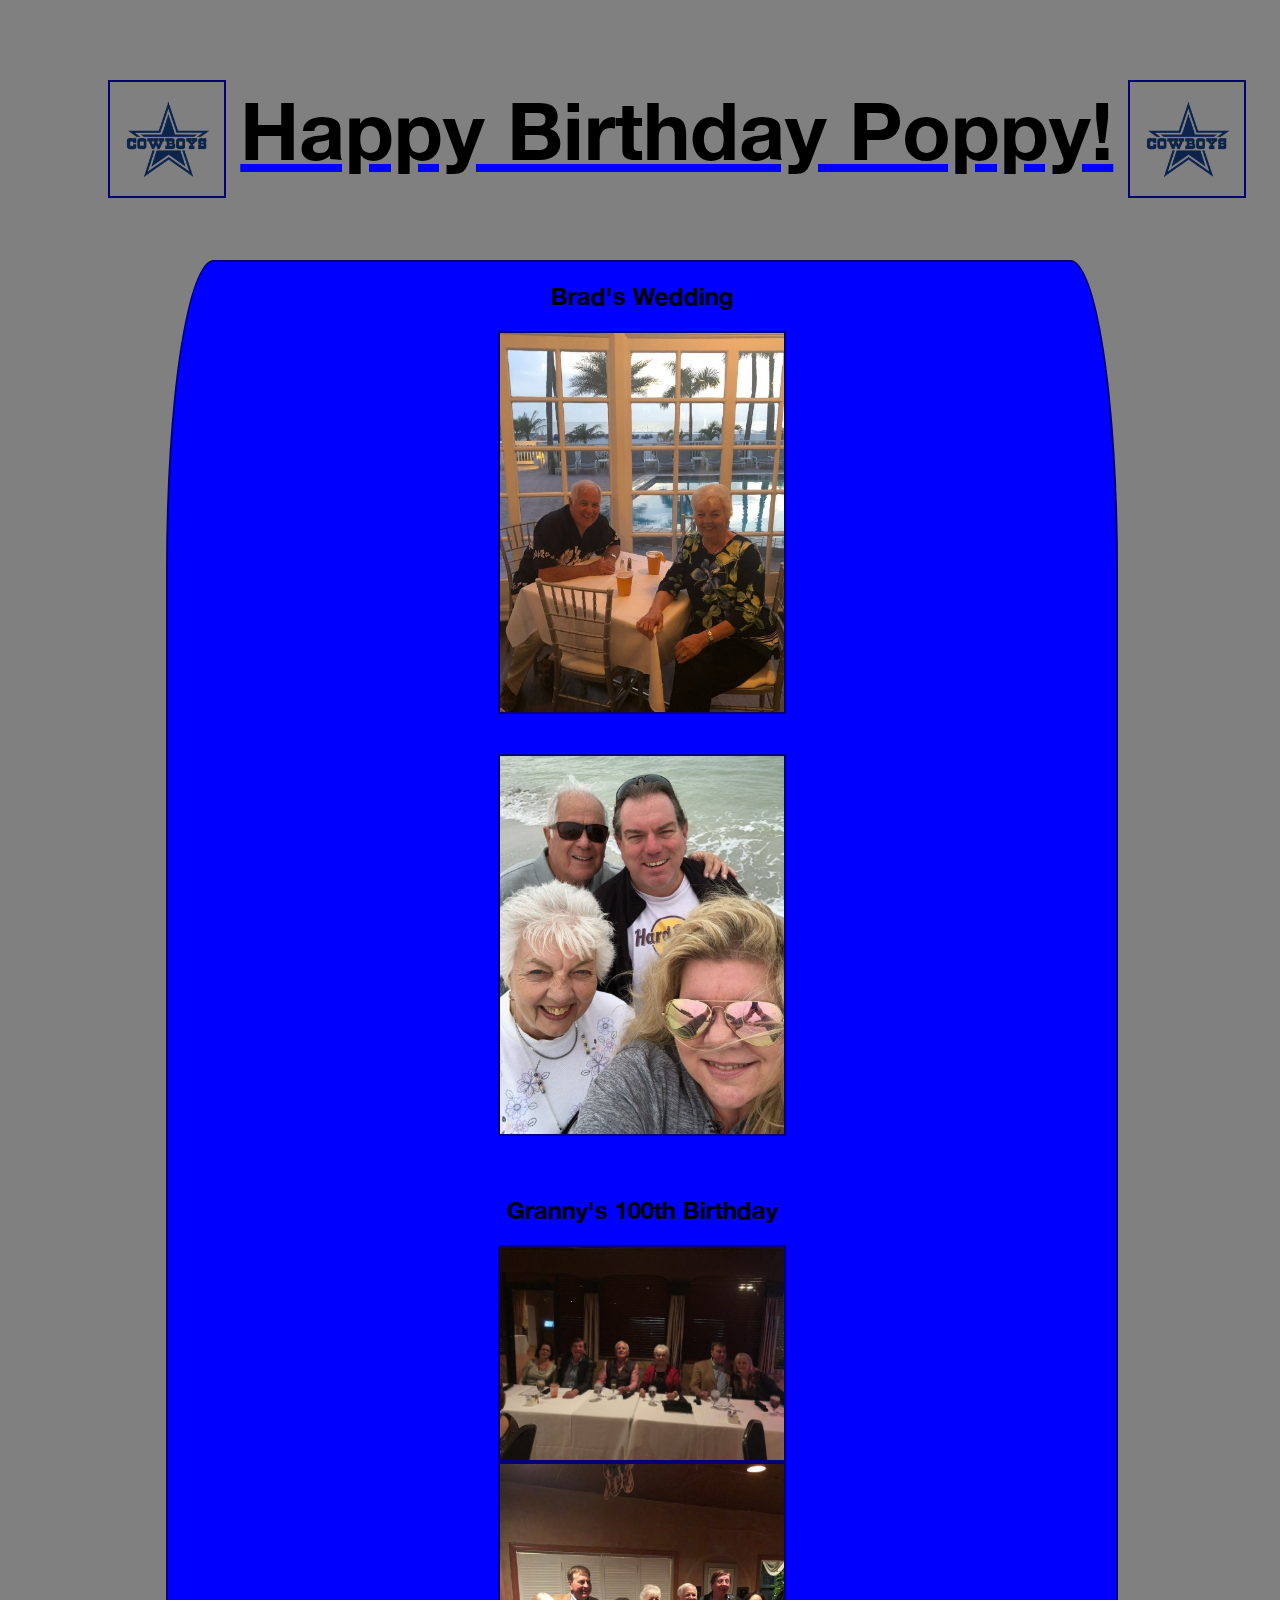
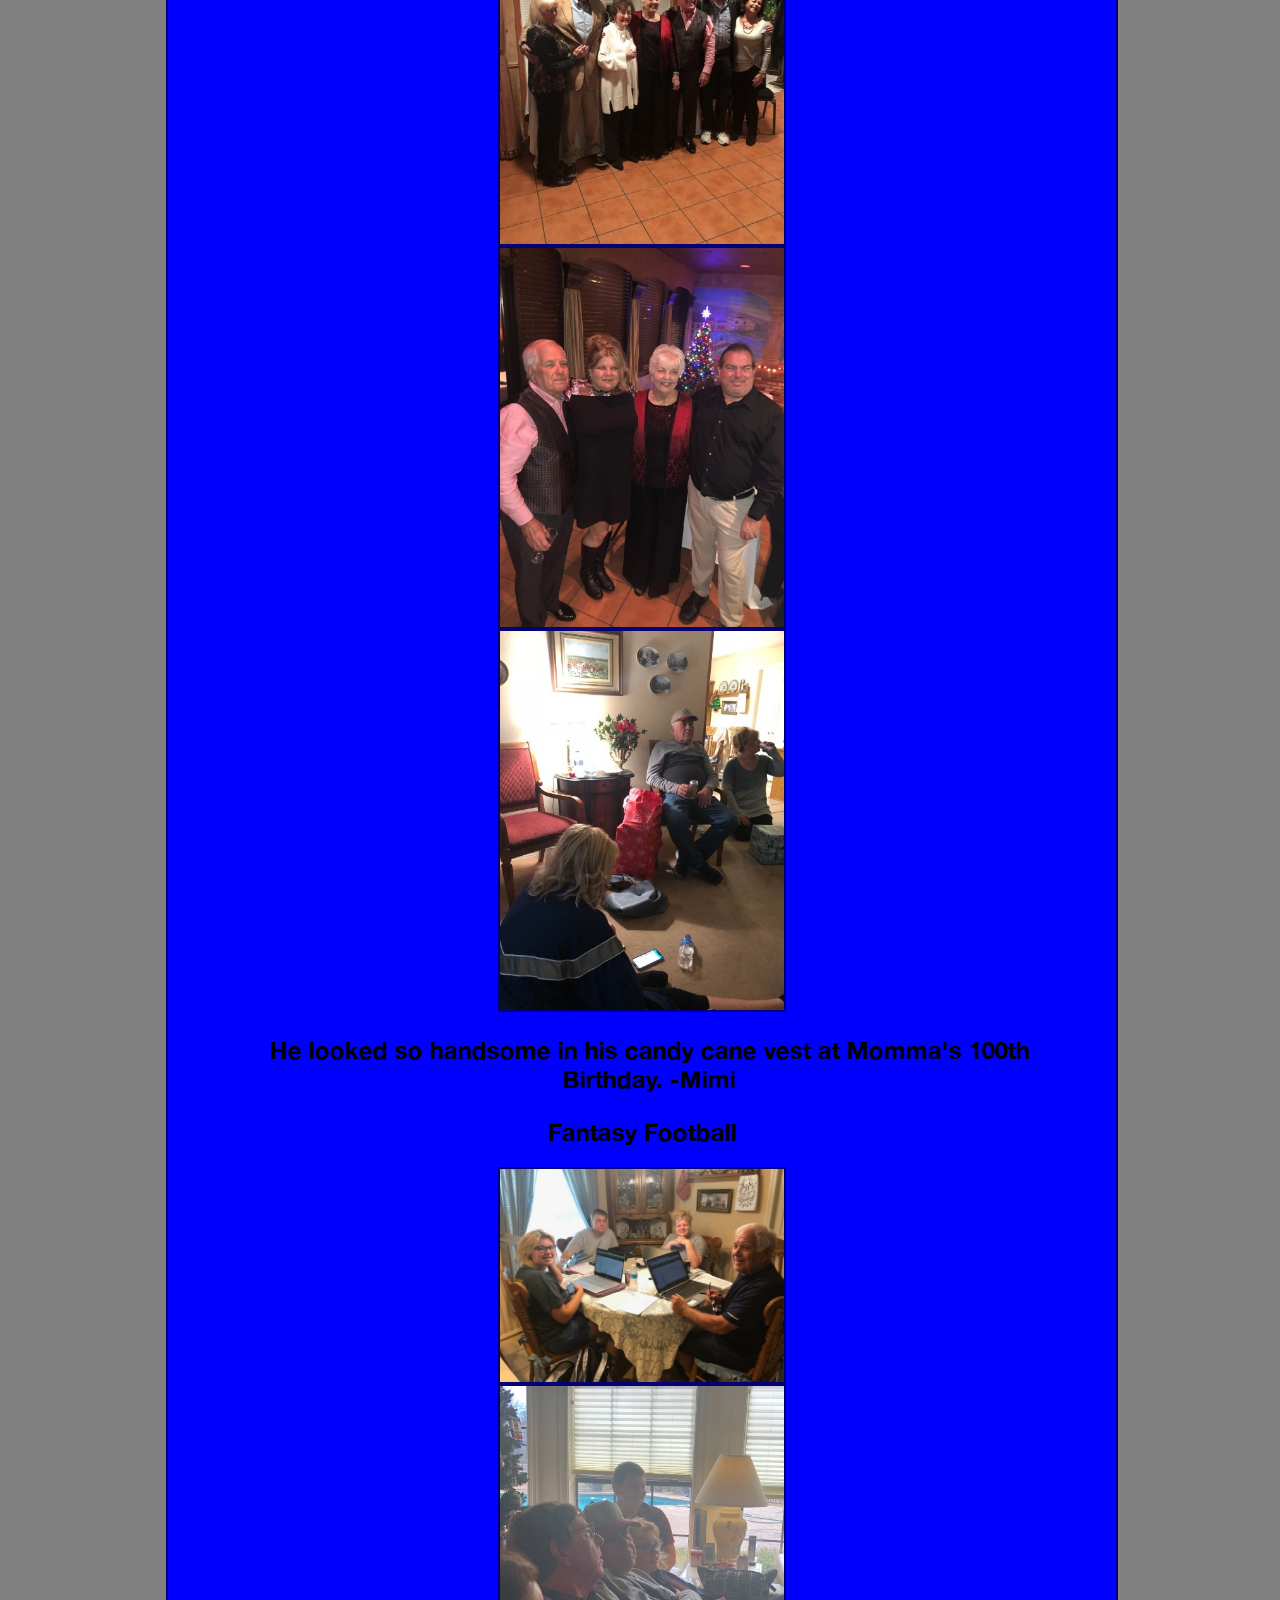
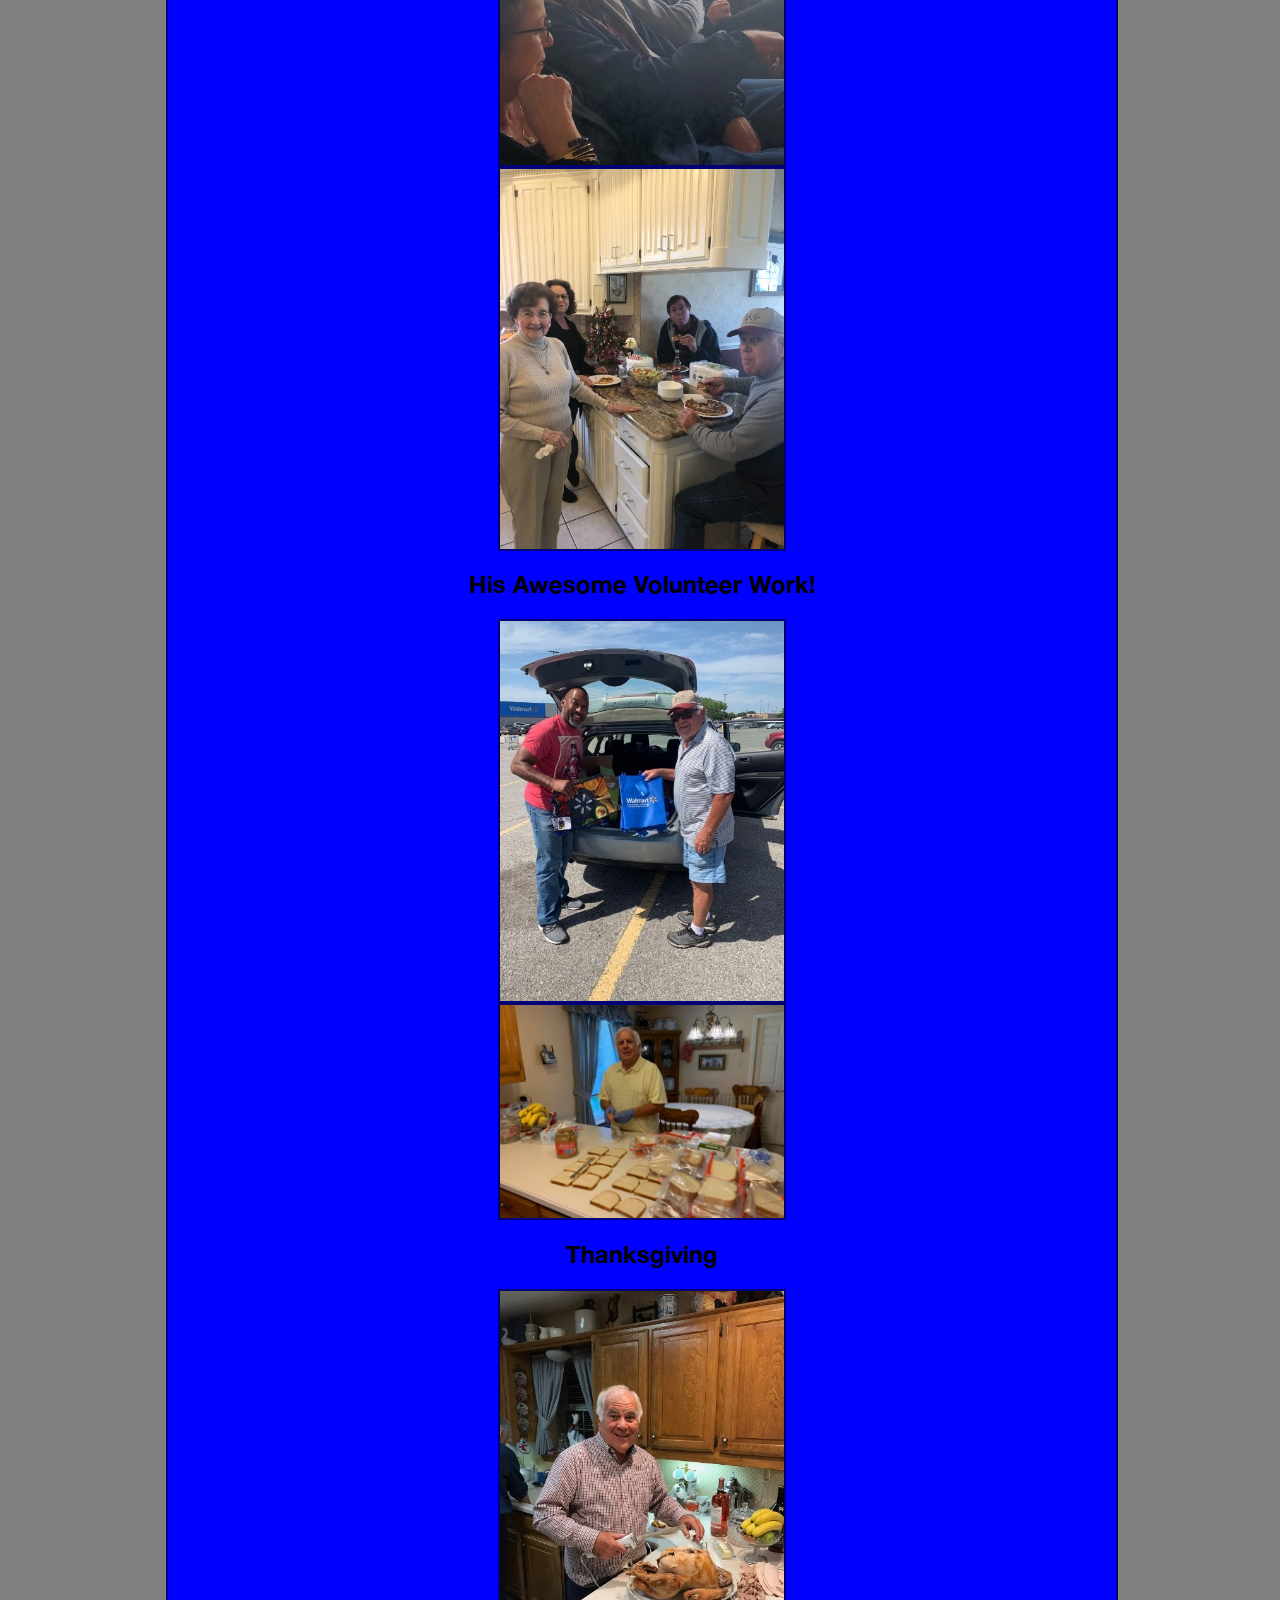
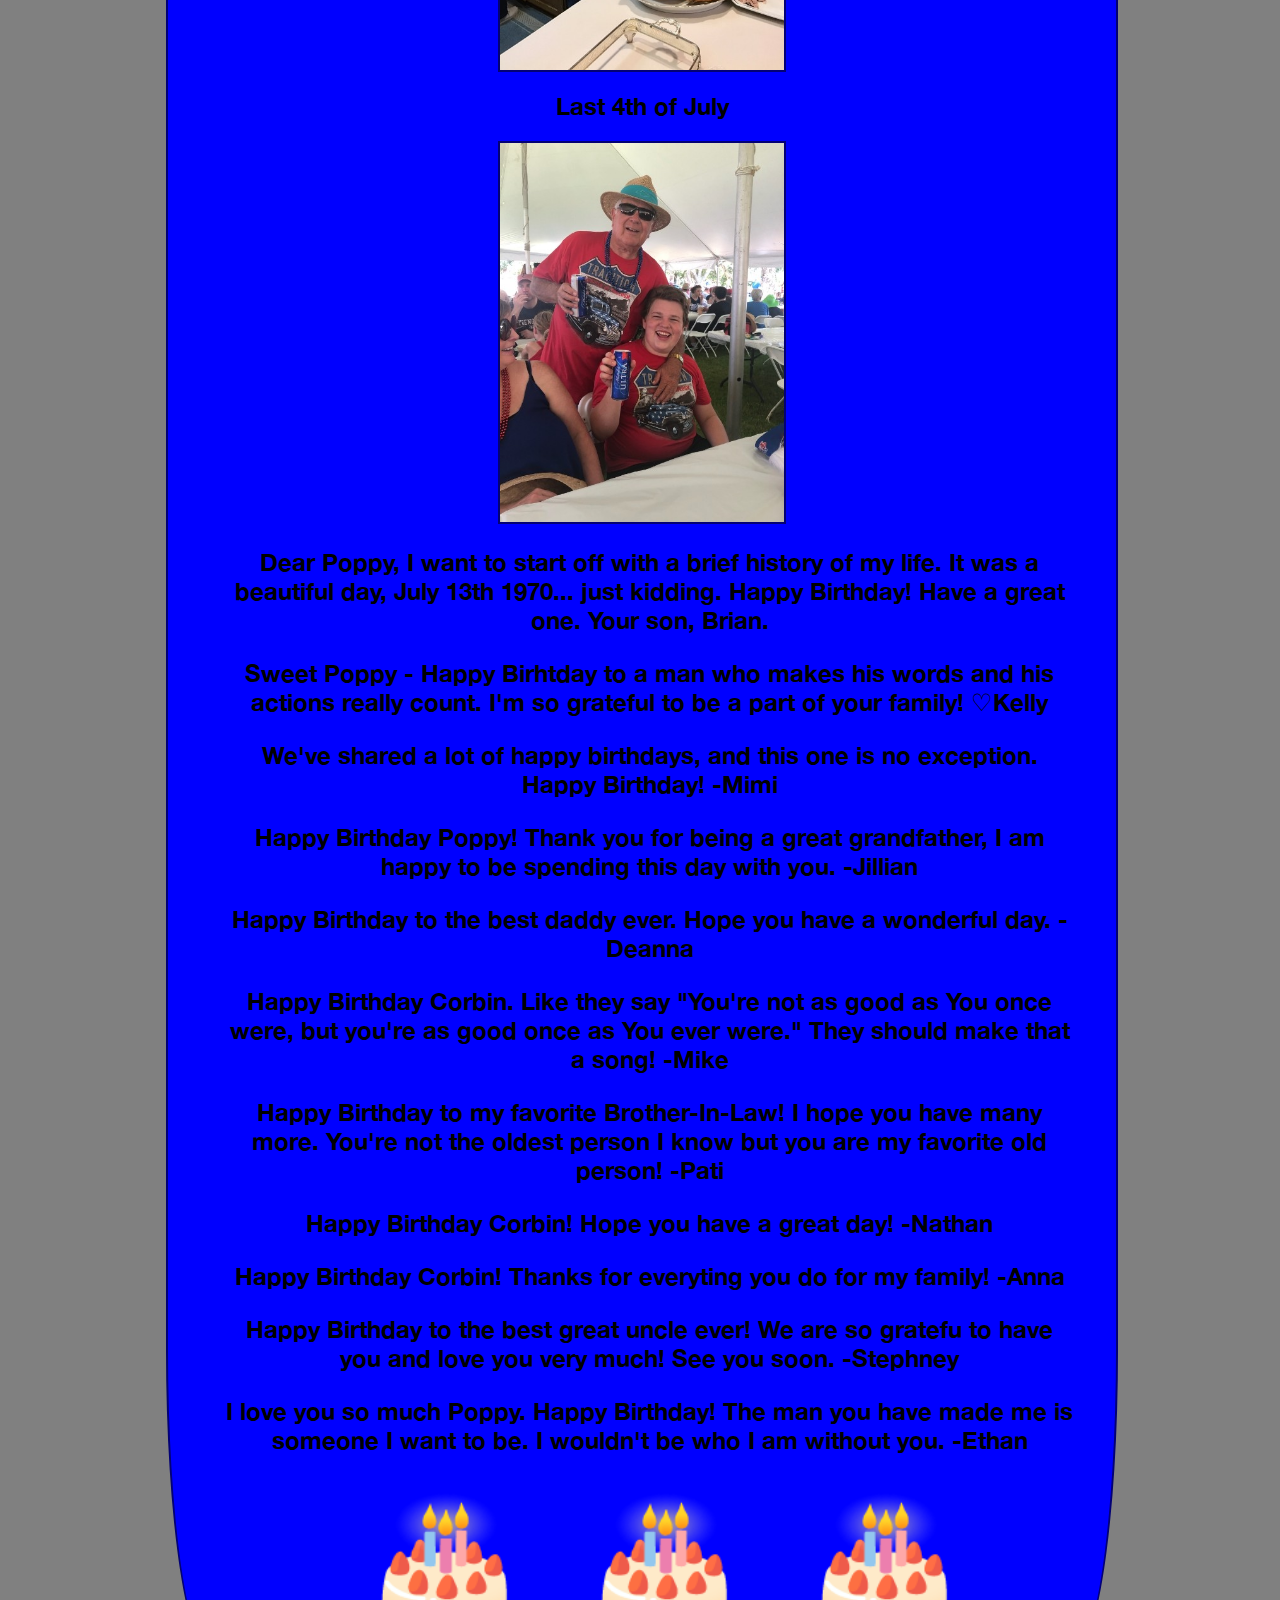
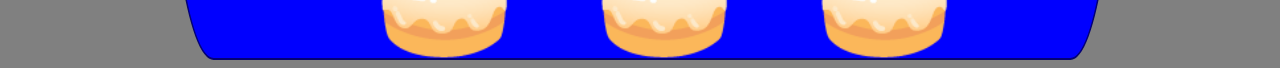
<file: index.html>
<!DOCTYPE html>
<html>
    <head>
        <link rel="icon" href="images/icon.png" type="images/x-icon">
        <link href="css/poppy.css" rel="stylesheet" type="text/css">
        <style>
        </style>
    </head>
    <body>
        <div class="container">
            <header><p style="text-align: center; color: black; text-decoration: underline; text-decoration-color: blue;font-size: 500%;margin-left: 100px;"><img src="images/icon.png"  style="width: 10%;float:left;">Happy Birthday Poppy!<img src="images/icon.png" style="width: 10%;float:right;"></p></header>
            <div class="poppy">
                <div id="">

                    <h2>Brad's Wedding</h2>
                    <img src="images/bradwedding.jpg">
                </div>
                <br>
                <br>
                <div id=""> 
                    <img src="images/beach.jpg">
                </div>
                <br>
                <br>
                <div id="">
                    <h2>Granny's 100th Birthday</h2>
                    <img src="images/granny100.jpg">
                    
                </div>
                <div id="">
                    <img src="images/granny1002.jpg">
                </div>
                <div id="">
                    <img src="images/christmas.jpg">
                </div>
                <div id="">
                    <img src="images/christmascontemplation.jpg">
                </div>
                <p>He looked so handsome in his candy cane vest at Momma's 100th Birthday. -Mimi</p><!--Mimi-->
                <div id="">
                    <h2>Fantasy Football</h2>
                    <img src="images/football.jpg">
                </div>
                <div id="">
                    <img src="images/miketv.jpg">
                </div>
                <div id="">
                    <img src="images/youcaughtme.jpg">
                </div>
                <div id="">
                    <h2>His Awesome Volunteer Work! </h2>
                    <img src="images/walmartvol.jpg">
                </div>
                <div id="">
                    <img src="images/bread.jpg">

                </div>
                <div id="">
                    <h2>Thanksgiving</h2>
                    <img src="images/turkey.jpg">
                    
                </div>
                <div id="ournote">
                    <h2>Last 4th of July</h2>
                    <img src="images/lastyear.jpg">
                    <p>Dear Poppy, I want to start off with a brief history of my life. It was a beautiful day, July 13th 1970... just kidding. Happy Birthday! Have a great one. Your son, Brian.</p><!--Dad-->
                    <p>Sweet Poppy - Happy Birhtday to a man who makes his words and his actions really count. I'm so grateful to be a part of your family! ♡Kelly</p><!--Mom-->
                    <p>We've shared a lot of happy birthdays, and this one is no exception. Happy Birthday! -Mimi</p><!--Mimi-->
                    <p>Happy Birthday Poppy! Thank you for being a great grandfather, I am happy to be spending this day with you. -Jillian</p><!--Jillian-->
                    <p>Happy Birthday to the best daddy ever. Hope you have a wonderful day. -Deanna</p><!--Deanna-->
                    <p>Happy Birthday Corbin. Like they say "You're not as good as You once were, but you're as good once as You ever were." They should make that a song! -Mike</p><!--Mike-->
                    <p>Happy Birthday to my favorite Brother-In-Law! I hope you have many more. You're not the oldest person I know but you are my favorite old person! -Pati</p><!--Pati-->
                    <p>Happy Birthday Corbin! Hope you have a great day! -Nathan</p><!--Nathan-->
                    <p>Happy Birthday Corbin! Thanks for everyting you do for my family! -Anna</p><!--Anna-->
                    <p>Happy Birthday to the best great uncle ever! We are so gratefu to have you and love you very much! See you soon. -Stephney</p><!--Stephney-->
                    <p>I love you so much Poppy. Happy Birthday! The man you have made me is someone I want to be. I wouldn't be who I am without you. -Ethan</p><!--Ethan-->
                    <p style="font-size: 900%;padding: 0px;margin: 0px;margin-left: 70px;">&#x1f382; &#x1f382; &#x1f382;</p>
                </div>
            </div>
        </div>
    </div>
    </body>
</html>
</file>
<file: css/poppy.css>
@font-face{
    font-family: "poppy";
    src: url("../fonts/FontsFree-Net-HelveticaNeueBold.ttf") format("truetype");
  }
.container {
    display: block;
    background-color: gray;
    
  }
  html{
    background-color: gray;
  }
  img{
    width: 30%;
    display: flex;
    margin: 0 auto;
    justify-content: center;
    border: rgb(3, 1, 117) 2px solid;
  }
  header {
    grid-column-start: 2;
    grid-column-end: 5;
    grid-row-start: 1;
    grid-row-end: 2;
    font-family: "poppy";
  }
  .poppy {
    grid-column-start: 3;
    grid-column-end: 4;
    grid-row-start: 2;
    grid-row-end: 4;
    background-color: blue;
    border: rgb(3, 1, 117) 2px solid;
    border-radius: 5%;
    font-family: "poppy";
    text-align: center;
    width: 75%;
    margin-left: 12.5%; 
  }
  footer {
    grid-column-start: 2;
    grid-column-end: 5;
    grid-row-start: 4;
    grid-row-end: 5;
  }
  p{
    font-size: 150%;
    width: 90%;
    margin-left: 55px;
  }
  body{
    background-color: white;
  }
</file>
